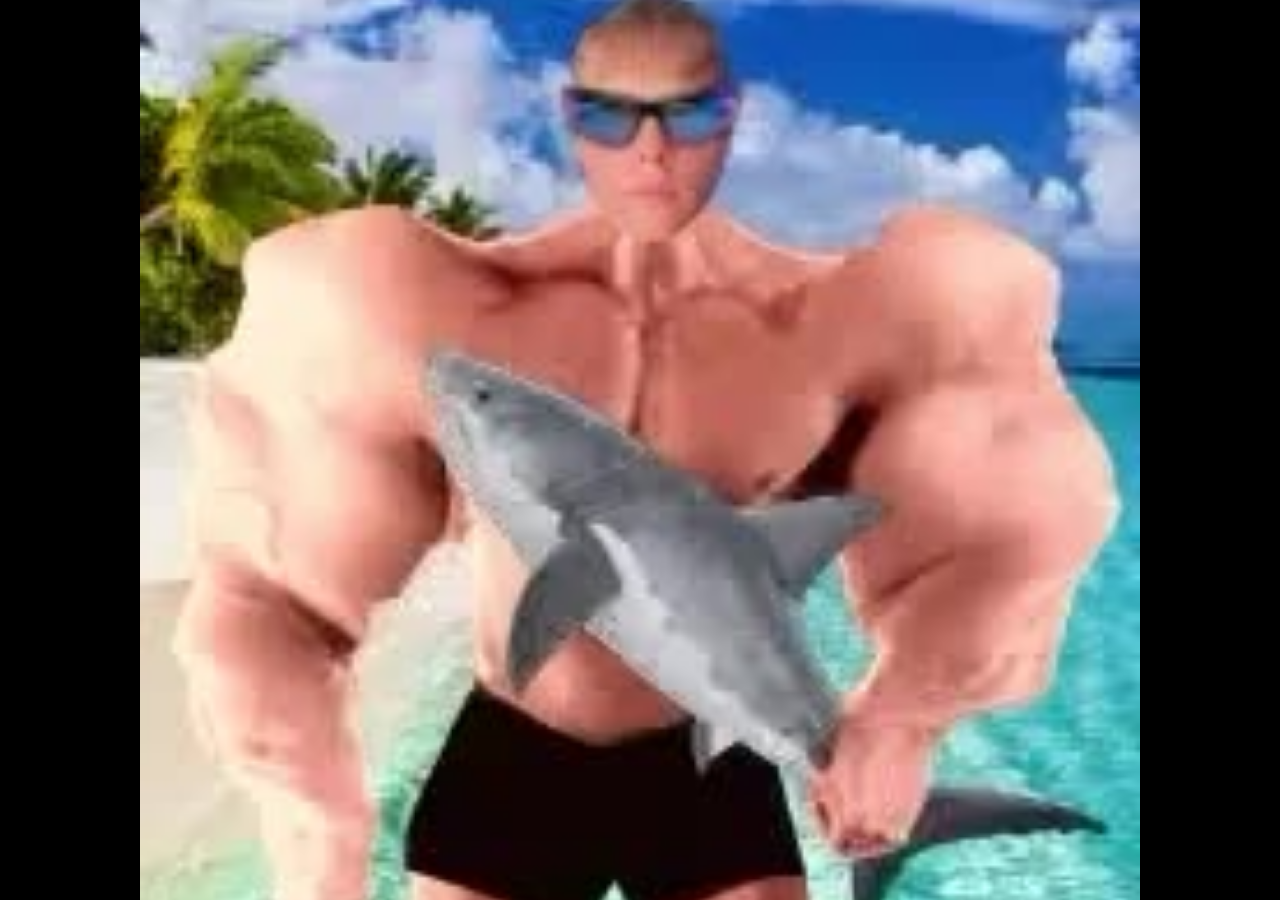
<file: onlyfans.html>
<!DOCTYPE html>
<html>

<head>
</head>

<body>
    <style>
        body {
            background-color: black;
            background-image: url('./assets/images/me.jpg');
            background-position: center;
            background-repeat: no-repeat;
            background-attachment: fixed;
            background-size: 1000px;
        }
    </style>
</body>

</html>
</file>
